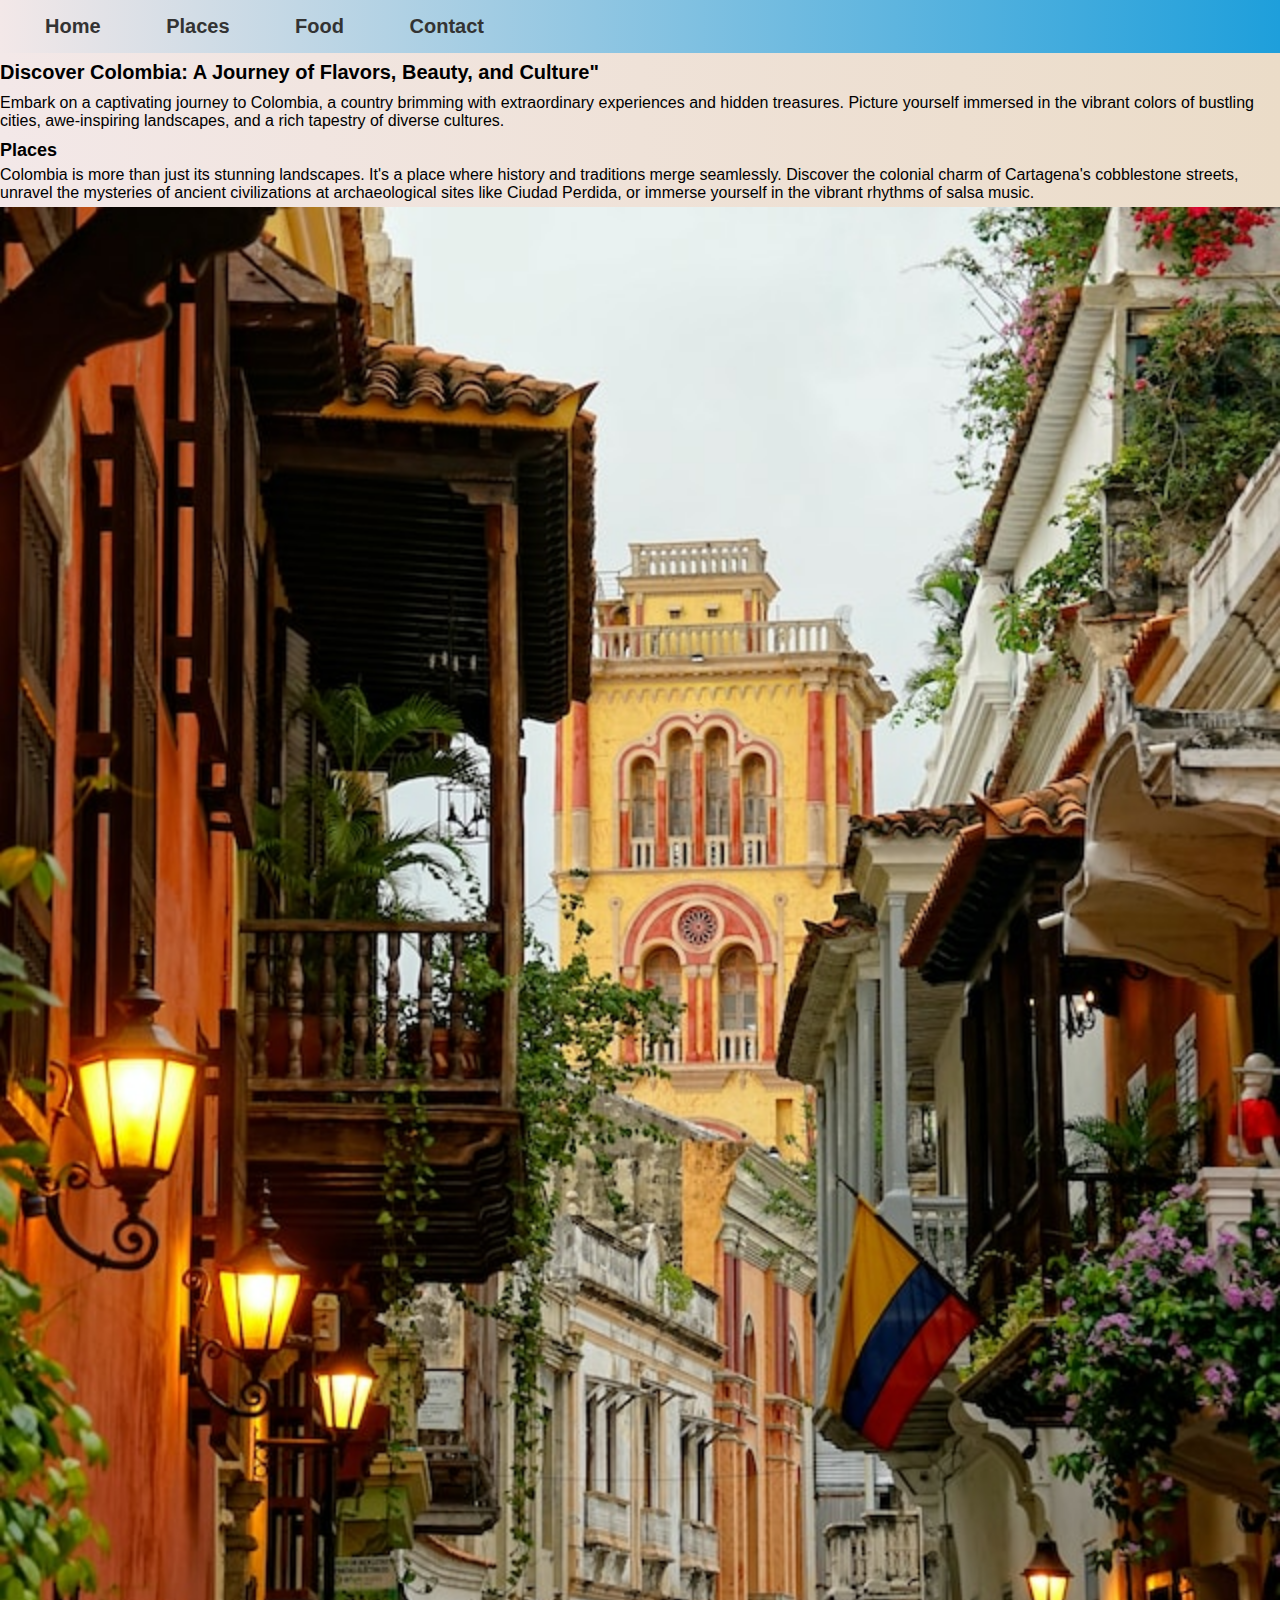
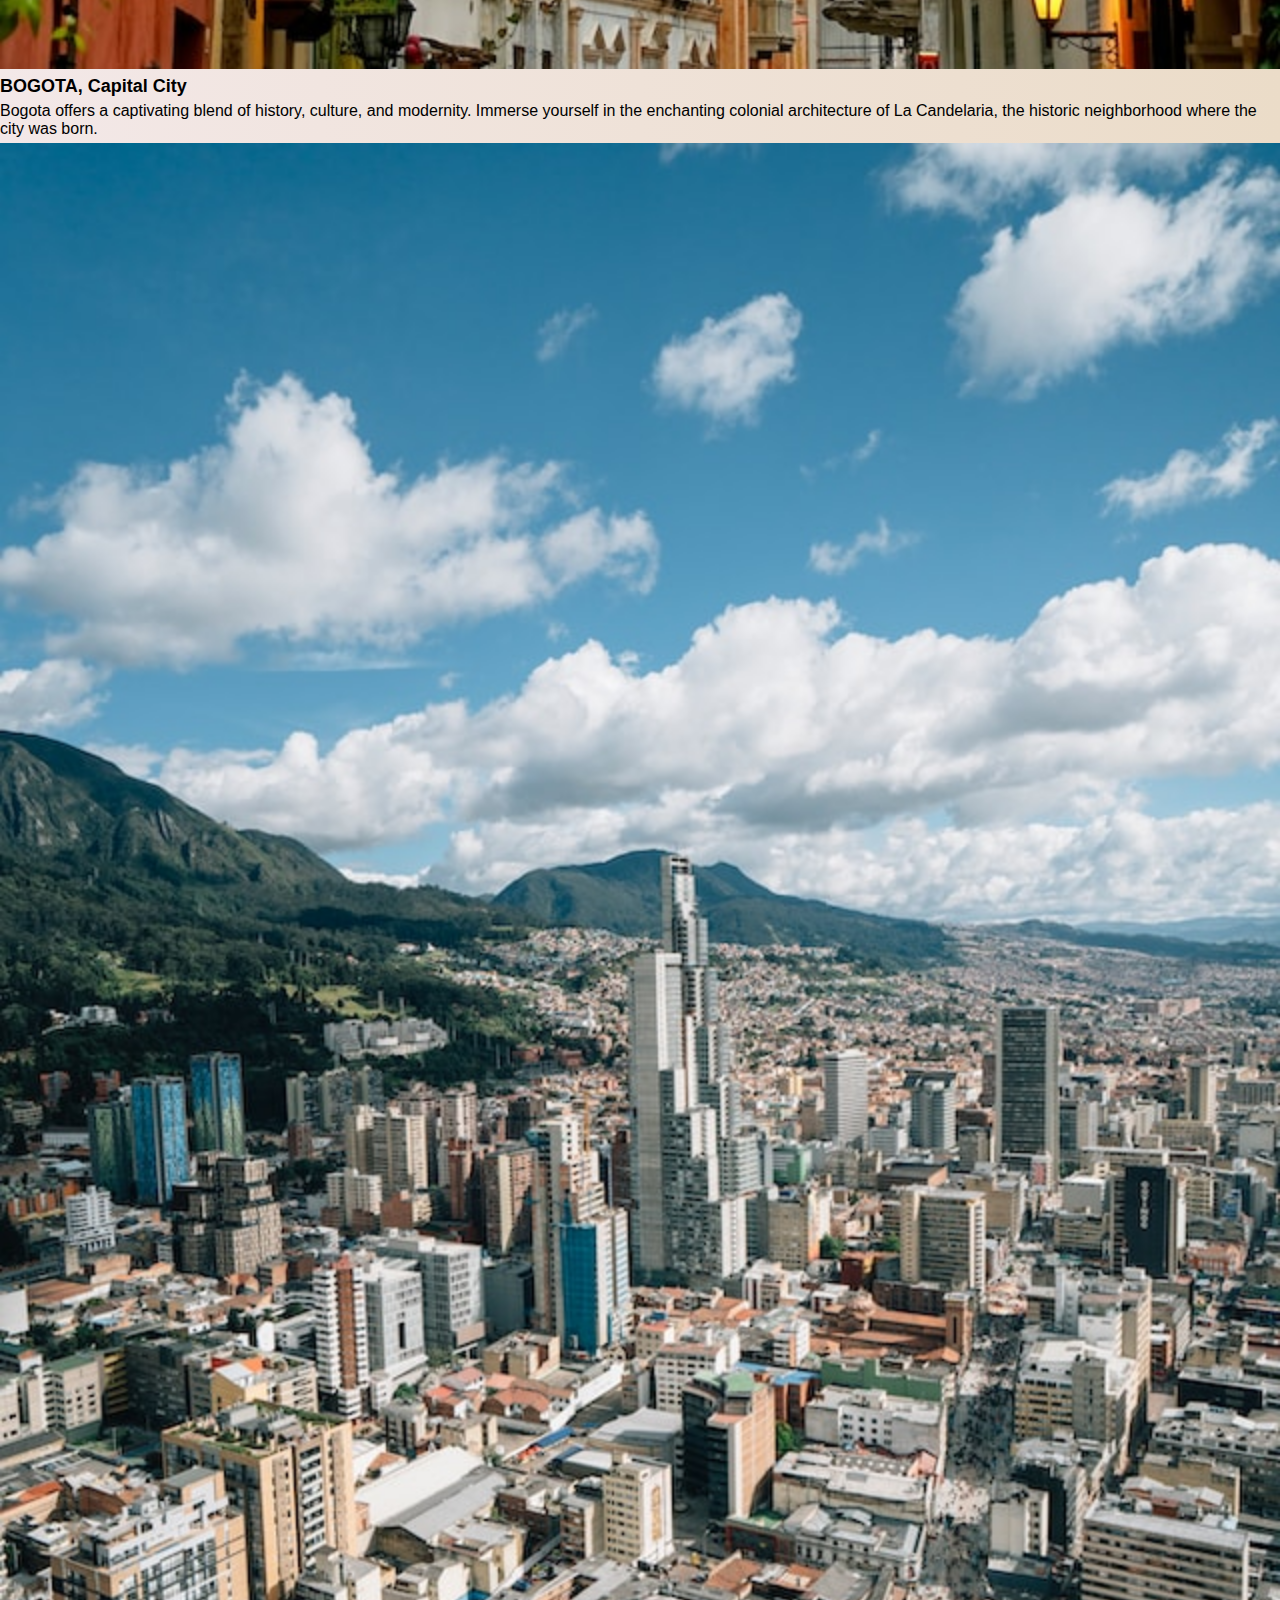
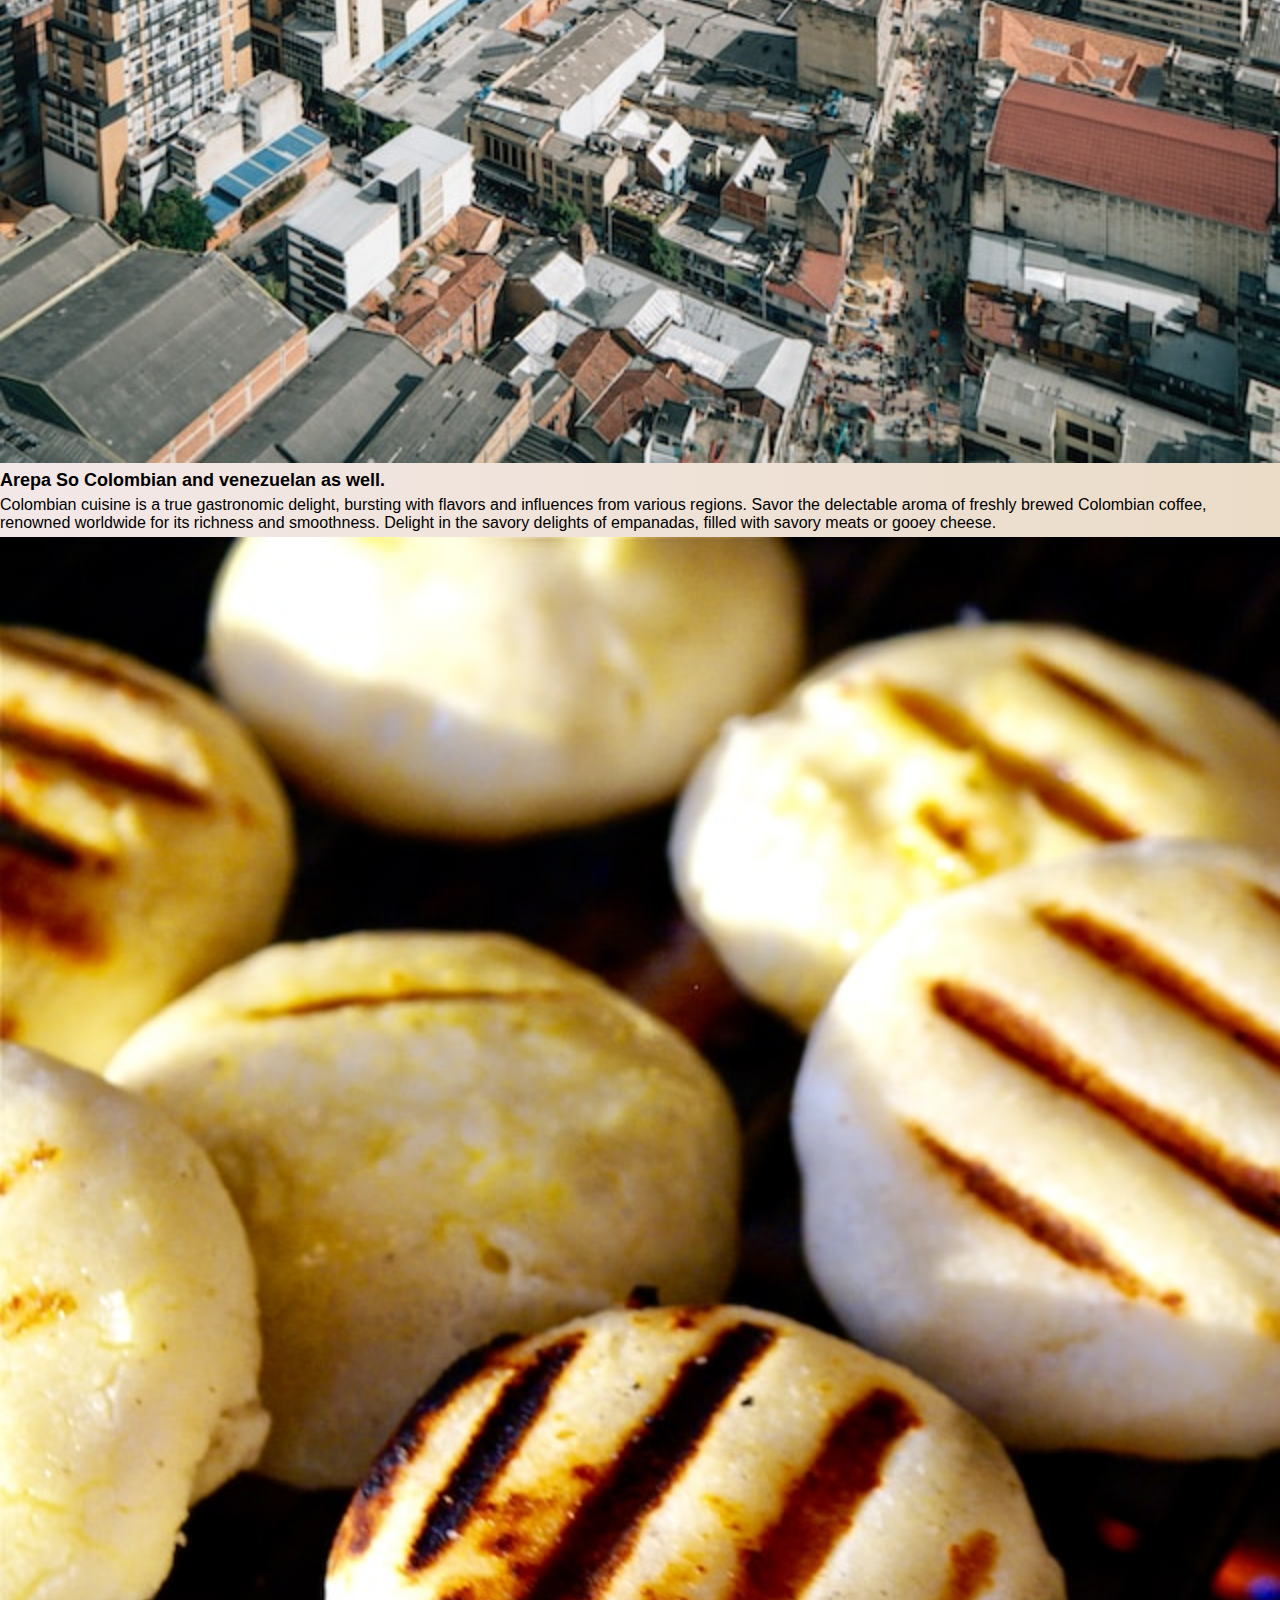
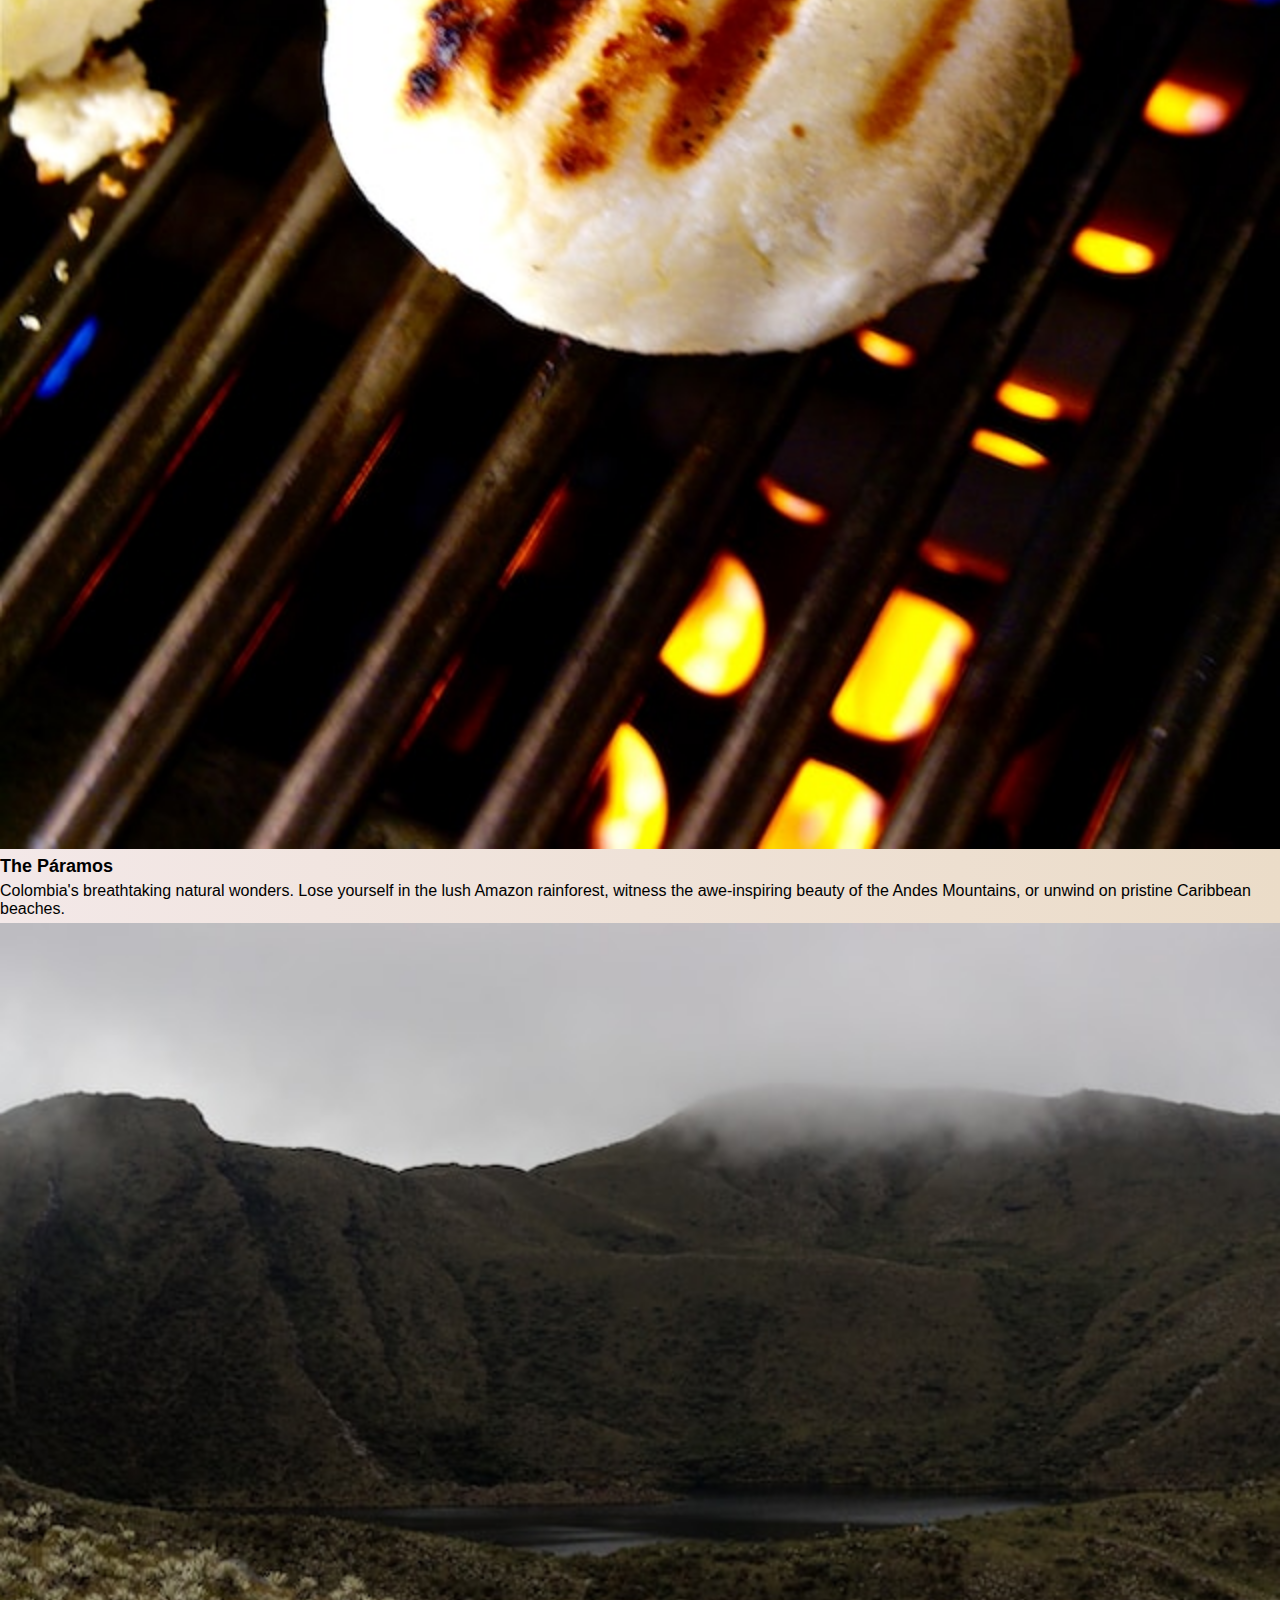
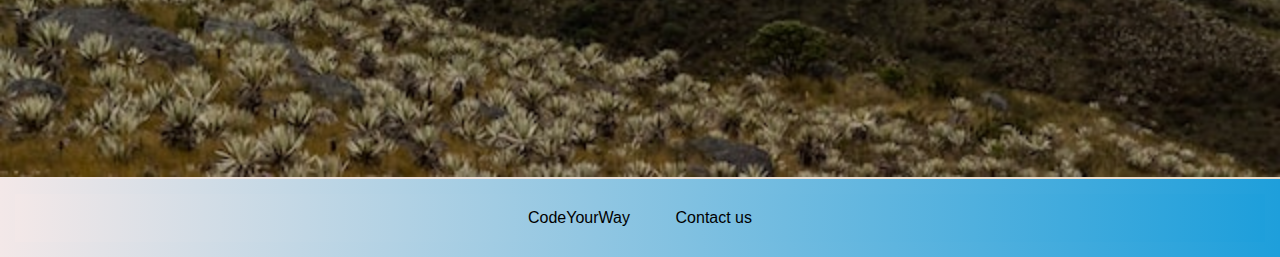
<file: index.html>
<!DOCTYPE html>
<html lang="en">
<head>
    <meta charset="UTF-8">
    <meta http-equiv="X-UA-Compatible" content="IE=edge">
    <meta name="viewport" content="width=device-width, initial-scale=1.0">
    <link rel="stylesheet" href="style.css">
    <title>Colombia</title>
</head>
<body>

    <section>
        <nav>
            
            <ul class="menu">
                <li><a href="Home">Home</a></li>
                <li><a href="Places">Places</a></li>
                <li><a href="Food">Food</a></li>
                <li><a href="Contact">Contact</a></li>
            </ul>
        </nav>
    </section>


    <main class="container">
        <div class="c1">
            <h1>Discover Colombia: A Journey of Flavors, Beauty, and Culture"</h1>
            <p>Embark on a captivating journey to Colombia, a country brimming with extraordinary experiences and hidden treasures. Picture yourself immersed in the vibrant colors of bustling cities, awe-inspiring landscapes, and a rich tapestry of diverse cultures.</p>
           
            </picture>
        </div>
        <div class="c2">
            <h2>Places</h2>
            <p>
                Colombia is more than just its stunning landscapes. It's a place where history and traditions merge seamlessly. Discover the colonial charm of Cartagena's cobblestone streets, unravel the mysteries of ancient civilizations at archaeological sites like Ciudad Perdida, or immerse yourself in the vibrant rhythms of salsa music.
            </p>
            <picture class="pic">
                <source media="(min-width:1200px)" img="./images/col_large.jpg" />
                <source media="(min-width:700px)" img="./images/col_medium.jpg" />
               
             <img src="./images/col_small.jpg" alt="BogotaSmall"> 
            </picture>
        </div>
        <div class="c3">
            <h2>BOGOTA, Capital City</h2>
            <p>Bogota offers a captivating blend of history, culture, and modernity. Immerse yourself in the enchanting colonial architecture of La Candelaria, the historic neighborhood where the city was born. 
            </p>
            
            
            <picture class="pic">
                <source media="(min-width:1200px)" img="./images/Bogota_large.jpg" />
                <source media="(min-width:700px)" img="./images/bogota_medium.jpg" />
               
             <img src="./images/bogota_small.jpg" alt="BogotaSmall"> 
            </picture>
            
        </div>

       
        <div class="c4">
            <h2>Arepa So Colombian and venezuelan as well.</h2>
            <p>
                Colombian cuisine is a true gastronomic delight, bursting with flavors and influences from various regions. Savor the delectable aroma of freshly brewed Colombian coffee, renowned worldwide for its richness and smoothness. Delight in the savory delights of empanadas, filled with savory meats or gooey cheese.
              </p>  
            
            <picture class="pic">
                <source media="(min-width:1200px)" img="./images/arepa_large.jpg" />
                <source media="(min-width:700px)" img="./images/arepa_medium.jpg" />
               
             <img src="./images/arepa_small.jpg" alt="BogotaSmall"> 
            </picture>
        </div>
        <div class="c5">
            <h2>The Páramos </h2>
            <p>
                Colombia's breathtaking natural wonders. Lose yourself in the lush Amazon rainforest, witness the awe-inspiring beauty of the Andes Mountains, or unwind on pristine Caribbean beaches. 
             </p>   
            
            <picture class="pic">
                <source media="(min-width:1200px)" img="./images/paramo_large.jpg" />
                <source media="(min-width:700px)" img="./images/paramo_medium.jpg" />
               
             <img src="./images/paramo_small.jpg" alt="BogotaSmall"> 
            </picture>
        </div>


    </main> 
   

    <footer>
        <nav>
        <ul class="foot">
            <li>CodeYourWay</li>
            <li>Contact us</li>
        </ul>
    </nav>
    </footer>
   

</body>
</html>
</file>
<file: style.css>
* {
    margin: 0;
    padding: 0;
    box-sizing: border-box;
    font-family: Arial, Helvetica, sans-serif;
  }
  
  html {
    font-size: 62.5%;
  }
  
  p {
    font-size: 1.6rem;
    padding-top: 5px;
    padding-bottom: 5px;
  }

  h2 {
    font-size: 1.8rem;
    padding-top: 5px;
  }

  h1 {
    padding-top: 8px;
    padding-bottom: 5px;
  }

  nav {
    background:linear-gradient(to right,#f3e8e8,#1e9fdb );
    padding: 15px;
    font-size: 2rem;
  }
  
  .menu {
    list-style: none;
    margin: 0;
    padding: 0;
  }
  
  .menu li {
    display: inline-block;
    text-align: center;
    padding-left: 20px;
    padding-right: 20px;
  }
  
  .menu li a {
    text-decoration: none;
    color: #333;
    font-weight: bold;
    padding: 10px;
    transition: color 0.3s ease;
  }
  
  .menu li a:hover {
    color: #60abe7;
  }


  /* 

  .menu li {
    display: inline-block;
    font-size: 20px;
    margin: 10px 0;
    padding-left: 20px;
    padding-right: 20px;
}

.menu {
  background:linear-gradient(to right,#c2c9ce,#a2b5e9 );
  padding: 10px;
  list-style: none;
  text-align:center;
}
*/
.container {
  display: flex;
  flex-wrap: wrap;
  background:linear-gradient(to right,#f3e8e8,#ebdcc8 );
}

.c1,
.c4,
.c2,
.c3,
.c5,{
   
    width: 100%;
    height: calc(100vh-150px); 
    
    align-items: center;
   justify-content: center;
   
} 



@media (min-width:700px) { 
  .c1,
  .c4,
  .c2,
  .c3,
  .c5,  {
         width: 100%;
         height:auto;
         max-height: calc(100vh-300px);
  
    align-items: center;
   justify-content: center;
     }
    }

 @media (min-width: 900px) {
  .c1,
  .c4,
  .c2,
  .c3,
  .c5, {
      width: 100%;
      height: auto;
      max-height: calc(50vh-400px);
     
    align-items: center;
   justify-content: center;
  }

 }


.c1,
.c4,
.c2,
.c3,
.c5 ,img {
  width: 100%;
}
/* 

.c4,
.c2,
.c3,
.c5,
img {
  width: 100%;
  max-height: 100%;
  object-fit: contain;
}*/


.foot li {
  display: inline-block;
  font-size: 1.6rem;
  margin: 10px 0;
  padding-left: 20px;
  padding-right: 20px;
}
/*Centra el titulo y da el color*/
.foot {
  background:linear-gradient(to right,#f3e8e8,#1e9fdb );
  
  padding: 5px;
list-style: none;
text-align:center;
}
</file>
